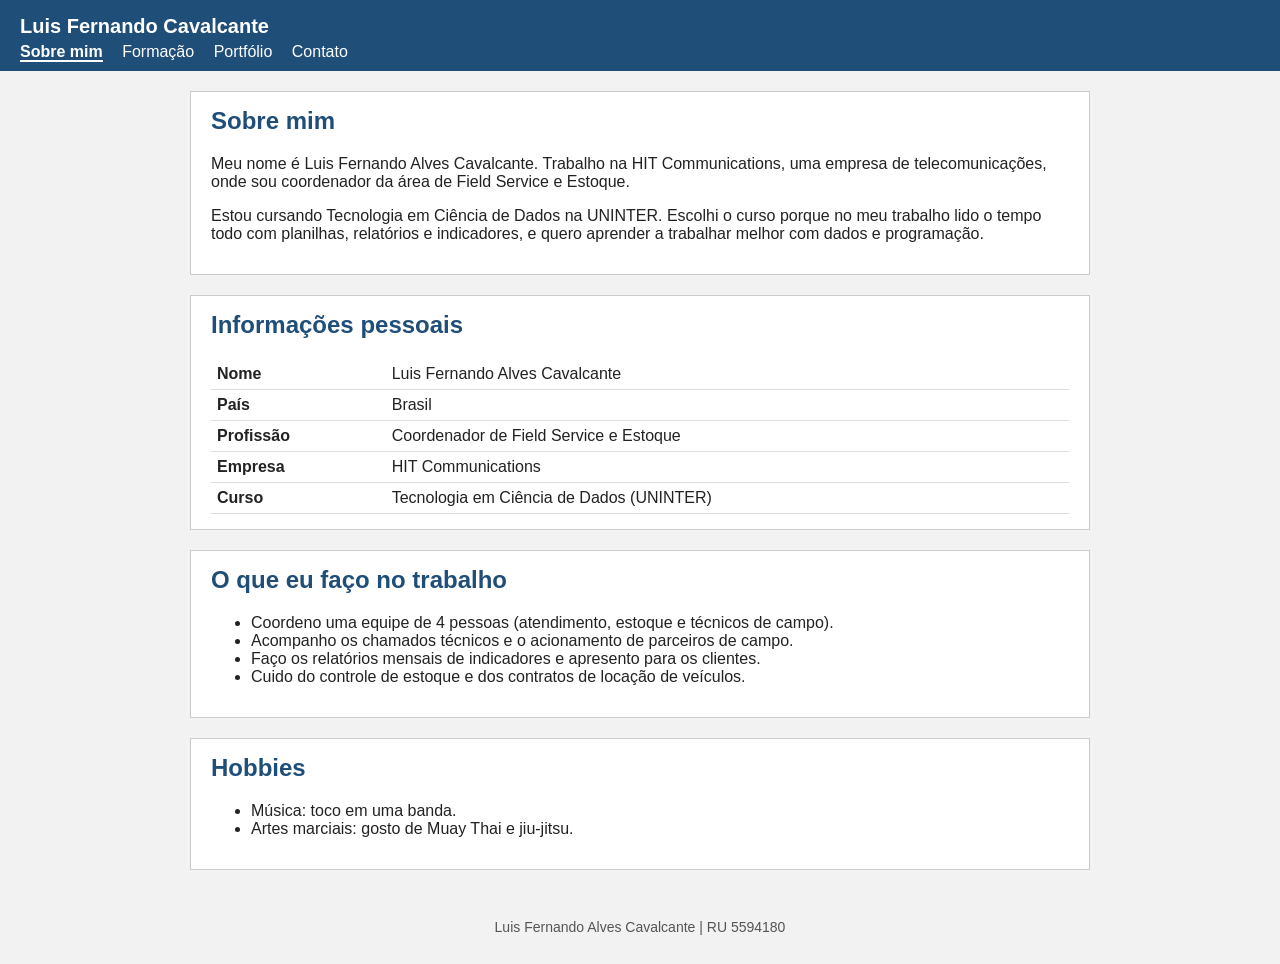
<file: index.html>
<!DOCTYPE html>
<html lang="pt-BR">
<head>
  <meta charset="UTF-8">
  <meta name="viewport" content="width=device-width, initial-scale=1.0">
  <title>Sobre mim - Luis Fernando Cavalcante</title>
  <link rel="stylesheet" href="style.css">
</head>
<body>

  <!-- Cabecalho com o menu (igual em todas as paginas) -->
  <header>
    <h1>Luis Fernando Cavalcante</h1>
    <button id="btnMenu">Menu</button>
    <nav>
      <ul id="menu">
        <li><a href="index.html">Sobre mim</a></li>
        <li><a href="formacao.html">Formação</a></li>
        <li><a href="portfolio.html">Portfólio</a></li>
        <li><a href="contato.html">Contato</a></li>
      </ul>
    </nav>
  </header>

  <main>
    <!-- Pagina Sobre mim -->
    <section>
      <h2>Sobre mim</h2>
      <p>Meu nome é Luis Fernando Alves Cavalcante. Trabalho na HIT Communications, uma empresa de telecomunicações, onde sou coordenador da área de Field Service e Estoque.</p>
      <p>Estou cursando Tecnologia em Ciência de Dados na UNINTER. Escolhi o curso porque no meu trabalho lido o tempo todo com planilhas, relatórios e indicadores, e quero aprender a trabalhar melhor com dados e programação.</p>
    </section>

    <section>
      <h2>Informações pessoais</h2>
      <table>
        <tr>
          <td><strong>Nome</strong></td>
          <td>Luis Fernando Alves Cavalcante</td>
        </tr>
        <tr>
          <td><strong>País</strong></td>
          <td>Brasil</td>
        </tr>
        <tr>
          <td><strong>Profissão</strong></td>
          <td>Coordenador de Field Service e Estoque</td>
        </tr>
        <tr>
          <td><strong>Empresa</strong></td>
          <td>HIT Communications</td>
        </tr>
        <tr>
          <td><strong>Curso</strong></td>
          <td>Tecnologia em Ciência de Dados (UNINTER)</td>
        </tr>
      </table>
    </section>

    <section>
      <h2>O que eu faço no trabalho</h2>
      <ul>
        <li>Coordeno uma equipe de 4 pessoas (atendimento, estoque e técnicos de campo).</li>
        <li>Acompanho os chamados técnicos e o acionamento de parceiros de campo.</li>
        <li>Faço os relatórios mensais de indicadores e apresento para os clientes.</li>
        <li>Cuido do controle de estoque e dos contratos de locação de veículos.</li>
      </ul>
    </section>

    <section>
      <h2>Hobbies</h2>
      <ul>
        <li>Música: toco em uma banda.</li>
        <li>Artes marciais: gosto de Muay Thai e jiu-jitsu.</li>
      </ul>
    </section>
  </main>

  <!-- Rodape -->
  <footer>
    <p>Luis Fernando Alves Cavalcante | RU 5594180</p>
  </footer>

  <script src="script.js"></script>
</body>
</html>
</file>
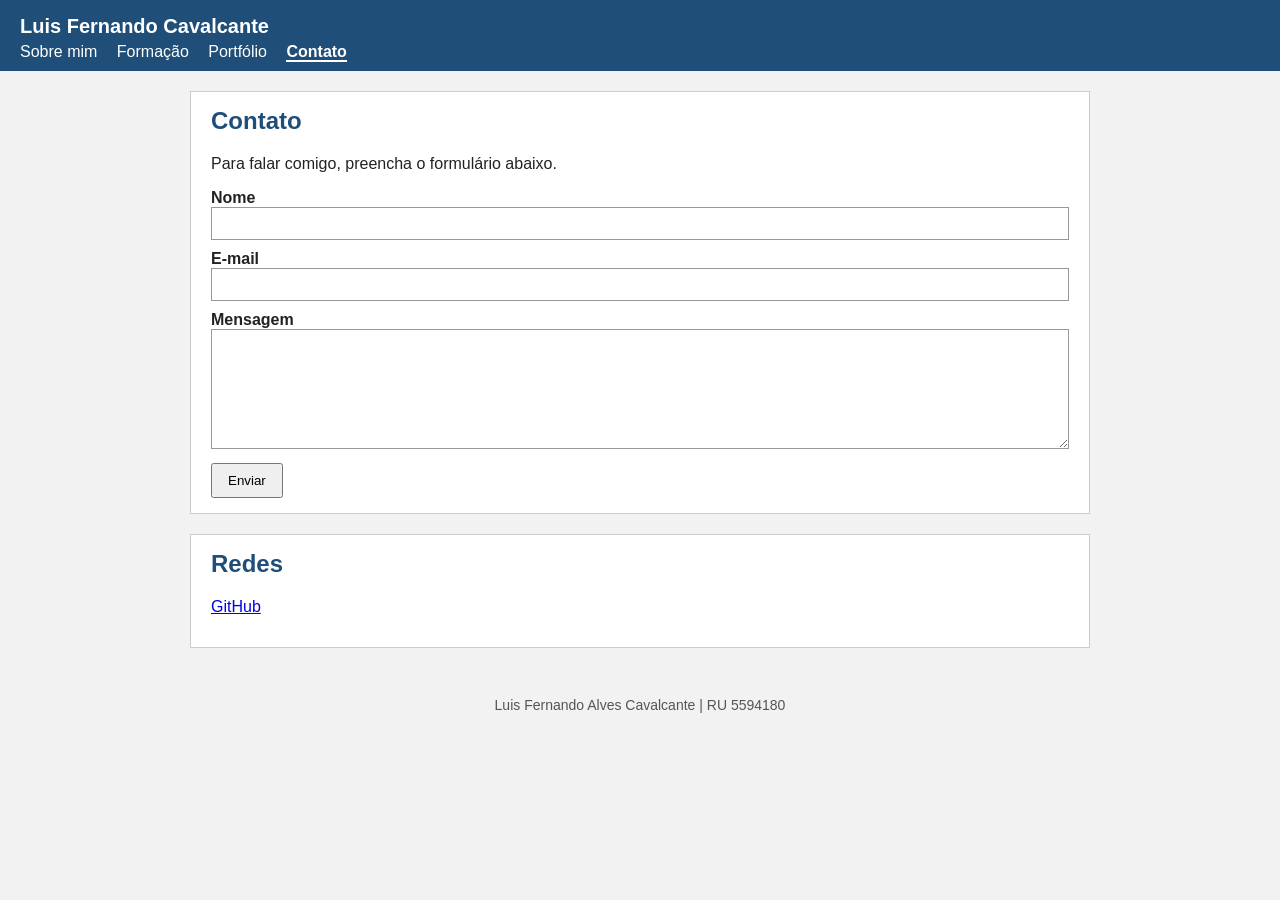
<file: contato.html>
<!DOCTYPE html>
<html lang="pt-BR">
<head>
  <meta charset="UTF-8">
  <meta name="viewport" content="width=device-width, initial-scale=1.0">
  <title>Contato - Luis Fernando Cavalcante</title>
  <link rel="stylesheet" href="style.css">
</head>
<body>

  <!-- Cabecalho com o menu (igual em todas as paginas) -->
  <header>
    <h1>Luis Fernando Cavalcante</h1>
    <button id="btnMenu">Menu</button>
    <nav>
      <ul id="menu">
        <li><a href="index.html">Sobre mim</a></li>
        <li><a href="formacao.html">Formação</a></li>
        <li><a href="portfolio.html">Portfólio</a></li>
        <li><a href="contato.html">Contato</a></li>
      </ul>
    </nav>
  </header>

  <main>
    <!-- Pagina Contato -->
    <section>
      <h2>Contato</h2>
      <p>Para falar comigo, preencha o formulário abaixo.</p>

      <!-- novalidate desliga a validacao do navegador, quem valida e o JavaScript -->
      <form id="formContato" novalidate>
        <label for="nome">Nome</label>
        <input type="text" id="nome">
        <span class="erro" id="erroNome"></span>

        <label for="email">E-mail</label>
        <input type="email" id="email">
        <span class="erro" id="erroEmail"></span>

        <label for="mensagem">Mensagem</label>
        <textarea id="mensagem"></textarea>
        <span class="erro" id="erroMensagem"></span>

        <br>
        <button type="submit">Enviar</button>
      </form>
    </section>

    <section>
      <h2>Redes</h2>
      <p><a href="https://github.com/alvescavalcantefernando-afk" target="_blank">GitHub</a></p>
    </section>
  </main>

  <!-- Rodape -->
  <footer>
    <p>Luis Fernando Alves Cavalcante | RU 5594180</p>
  </footer>

  <script src="script.js"></script>
</body>
</html>
</file>
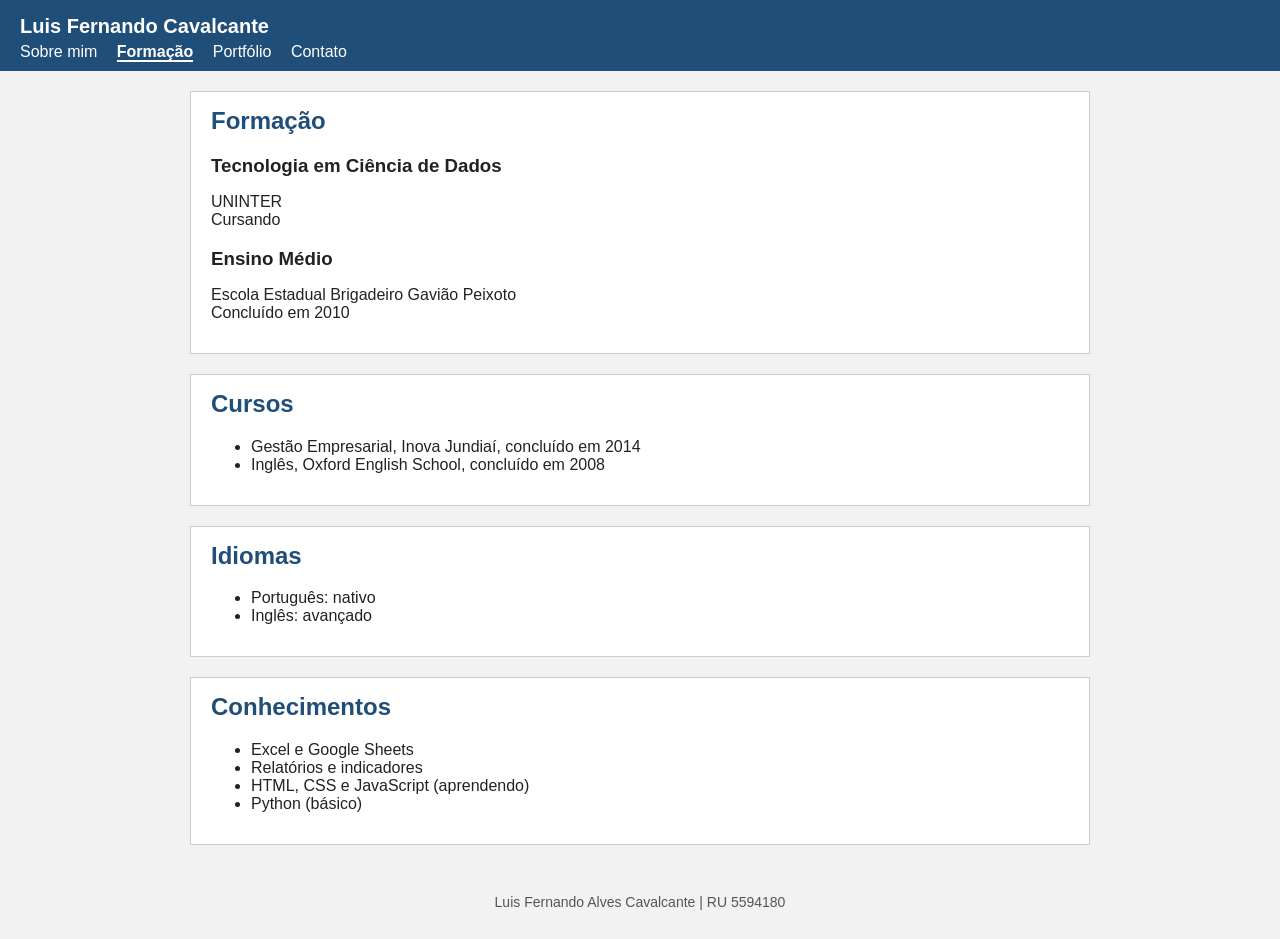
<file: formacao.html>
<!DOCTYPE html>
<html lang="pt-BR">
<head>
  <meta charset="UTF-8">
  <meta name="viewport" content="width=device-width, initial-scale=1.0">
  <title>Formação - Luis Fernando Cavalcante</title>
  <link rel="stylesheet" href="style.css">
</head>
<body>

  <!-- Cabecalho com o menu (igual em todas as paginas) -->
  <header>
    <h1>Luis Fernando Cavalcante</h1>
    <button id="btnMenu">Menu</button>
    <nav>
      <ul id="menu">
        <li><a href="index.html">Sobre mim</a></li>
        <li><a href="formacao.html">Formação</a></li>
        <li><a href="portfolio.html">Portfólio</a></li>
        <li><a href="contato.html">Contato</a></li>
      </ul>
    </nav>
  </header>

  <main>
    <!-- Pagina Formacao -->
    <section>
      <h2>Formação</h2>

      <h3>Tecnologia em Ciência de Dados</h3>
      <p>UNINTER<br>Cursando</p>

      <h3>Ensino Médio</h3>
      <p>Escola Estadual Brigadeiro Gavião Peixoto<br>Concluído em 2010</p>
    </section>

    <section>
      <h2>Cursos</h2>
      <ul>
        <li>Gestão Empresarial, Inova Jundiaí, concluído em 2014</li>
        <li>Inglês, Oxford English School, concluído em 2008</li>
      </ul>
    </section>

    <section>
      <h2>Idiomas</h2>
      <ul>
        <li>Português: nativo</li>
        <li>Inglês: avançado</li>
      </ul>
    </section>

    <section>
      <h2>Conhecimentos</h2>
      <ul>
        <li>Excel e Google Sheets</li>
        <li>Relatórios e indicadores</li>
        <li>HTML, CSS e JavaScript (aprendendo)</li>
        <li>Python (básico)</li>
      </ul>
    </section>
  </main>

  <!-- Rodape -->
  <footer>
    <p>Luis Fernando Alves Cavalcante | RU 5594180</p>
  </footer>

  <script src="script.js"></script>
</body>
</html>
</file>
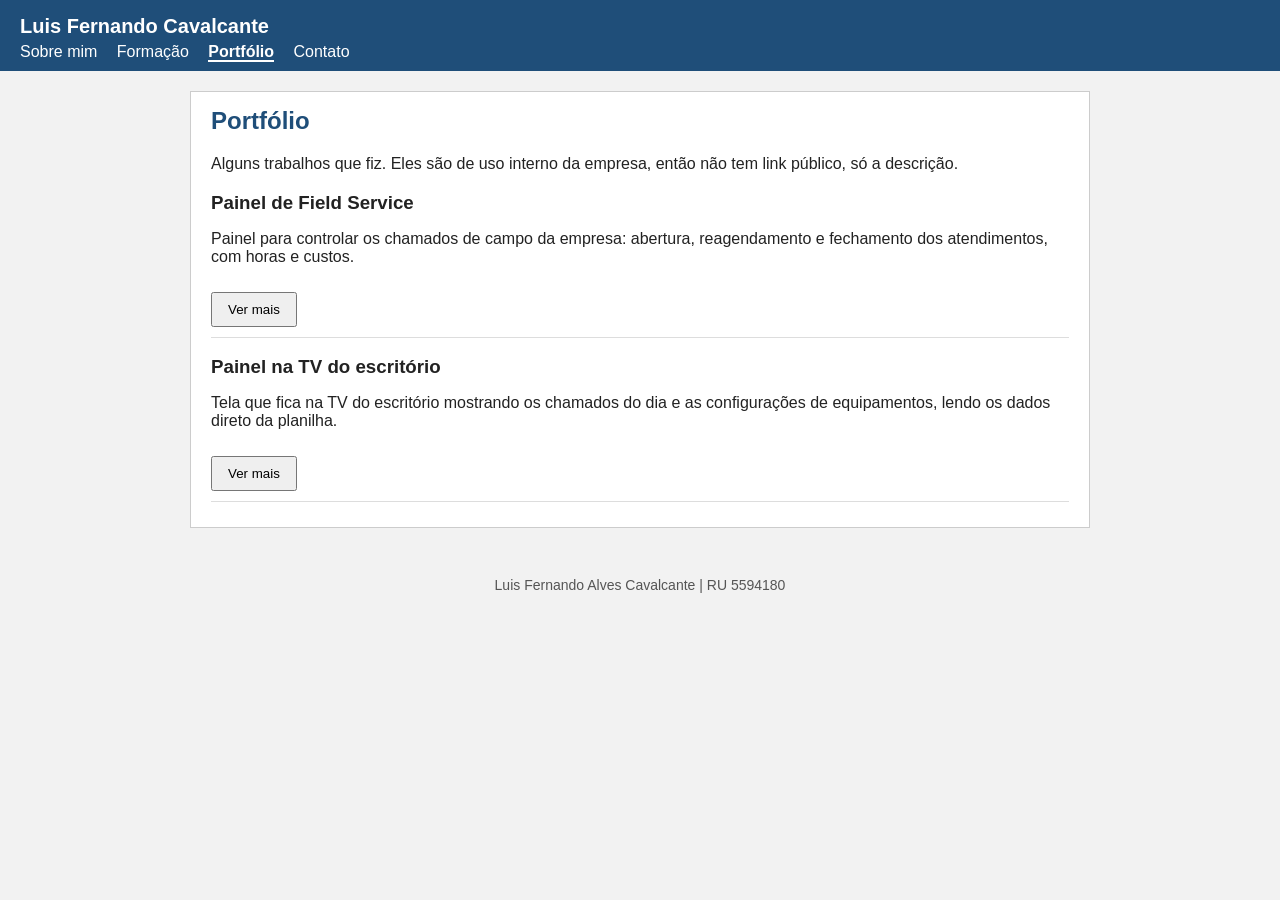
<file: portfolio.html>
<!DOCTYPE html>
<html lang="pt-BR">
<head>
  <meta charset="UTF-8">
  <meta name="viewport" content="width=device-width, initial-scale=1.0">
  <title>Portfólio - Luis Fernando Cavalcante</title>
  <link rel="stylesheet" href="style.css">
</head>
<body>

  <!-- Cabecalho com o menu (igual em todas as paginas) -->
  <header>
    <h1>Luis Fernando Cavalcante</h1>
    <button id="btnMenu">Menu</button>
    <nav>
      <ul id="menu">
        <li><a href="index.html">Sobre mim</a></li>
        <li><a href="formacao.html">Formação</a></li>
        <li><a href="portfolio.html">Portfólio</a></li>
        <li><a href="contato.html">Contato</a></li>
      </ul>
    </nav>
  </header>

  <main>
    <!-- Pagina Portfolio -->
    <section>
      <h2>Portfólio</h2>
      <p>Alguns trabalhos que fiz. Eles são de uso interno da empresa, então não tem link público, só a descrição.</p>

      <div class="projeto">
        <h3>Painel de Field Service</h3>
        <p>Painel para controlar os chamados de campo da empresa: abertura, reagendamento e fechamento dos atendimentos, com horas e custos.</p>
        <button onclick="mostrarDetalhes('det1', this)">Ver mais</button>
        <div class="detalhes" id="det1">
          <ul>
            <li>Lançamento e fechamento de chamados com cálculo de horas, custos e pontualidade.</li>
            <li>Aba para controlar as linhas de celular (chips) da empresa.</li>
            <li>Aba de estoque para a diretoria acompanhar o estoque atual e as movimentações.</li>
          </ul>
        </div>
      </div>

      <div class="projeto">
        <h3>Painel na TV do escritório</h3>
        <p>Tela que fica na TV do escritório mostrando os chamados do dia e as configurações de equipamentos, lendo os dados direto da planilha.</p>
        <button onclick="mostrarDetalhes('det2', this)">Ver mais</button>
        <div class="detalhes" id="det2">
          <ul>
            <li>Mapa com os chamados do dia, com cor diferente para cada status.</li>
            <li>Colunas por técnico com os equipamentos em configuração.</li>
            <li>Os dados vêm da planilha que fica na rede, usando um script em Python.</li>
          </ul>
        </div>
      </div>

    </section>
  </main>

  <!-- Rodape -->
  <footer>
    <p>Luis Fernando Alves Cavalcante | RU 5594180</p>
  </footer>

  <script src="script.js"></script>
</body>
</html>
</file>
<file: style.css>
/* Estilos do meu portfolio */

body {
  margin: 0;
  font-family: Arial, Helvetica, sans-serif;
  background-color: #f2f2f2;
  color: #222;
}

/* Cabecalho com o menu */
header {
  background-color: #1f4e79;
  color: white;
  padding: 10px 20px;
  position: sticky;
  top: 0;
}

header h1 {
  font-size: 20px;
  margin: 5px 0;
  display: inline-block;
}

nav ul {
  list-style: none;
  margin: 0;
  padding: 0;
}

nav li {
  display: inline-block;
  margin-right: 15px;
}

nav a {
  color: white;
  text-decoration: none;
}

nav a:hover {
  text-decoration: underline;
}

/* link da pagina que esta aberta */
nav a.ativo {
  font-weight: bold;
  border-bottom: 2px solid white;
}

/* botoes do cabecalho */
#btnMenu {
  display: none;
  float: right;
}

/* Conteudo */
main {
  max-width: 900px;
  margin: 20px auto;
  padding: 0 20px;
}

section {
  background-color: white;
  padding: 15px 20px;
  margin-bottom: 20px;
  border: 1px solid #ccc;
}

h2 {
  color: #1f4e79;
  margin-top: 0;
}

h3 {
  margin-bottom: 5px;
}

table {
  border-collapse: collapse;
  width: 100%;
}

td {
  padding: 6px;
  border-bottom: 1px solid #ddd;
}

/* Portfolio */
.projeto {
  border-bottom: 1px solid #ddd;
  padding-bottom: 10px;
  margin-bottom: 10px;
}

.detalhes {
  display: none;
}

/* Formulario */
form label {
  display: block;
  margin-top: 10px;
  font-weight: bold;
}

form input,
form textarea {
  width: 100%;
  padding: 8px;
  box-sizing: border-box;
  border: 1px solid #999;
  font-family: Arial, Helvetica, sans-serif;
}

form textarea {
  height: 120px;
}

.erro {
  color: red;
  font-size: 14px;
}

button {
  padding: 8px 15px;
  margin-top: 10px;
  cursor: pointer;
}

/* Rodape */
footer {
  text-align: center;
  padding: 15px;
  font-size: 14px;
  color: #555;
}

/* Celular: o menu fica escondido e aparece ao clicar no botao */
@media (max-width: 600px) {
  #btnMenu {
    display: inline-block;
  }

  nav ul {
    display: none;
  }

  nav ul.aberto {
    display: block;
  }

  nav li {
    display: block;
    margin: 8px 0;
  }
}
</file>
